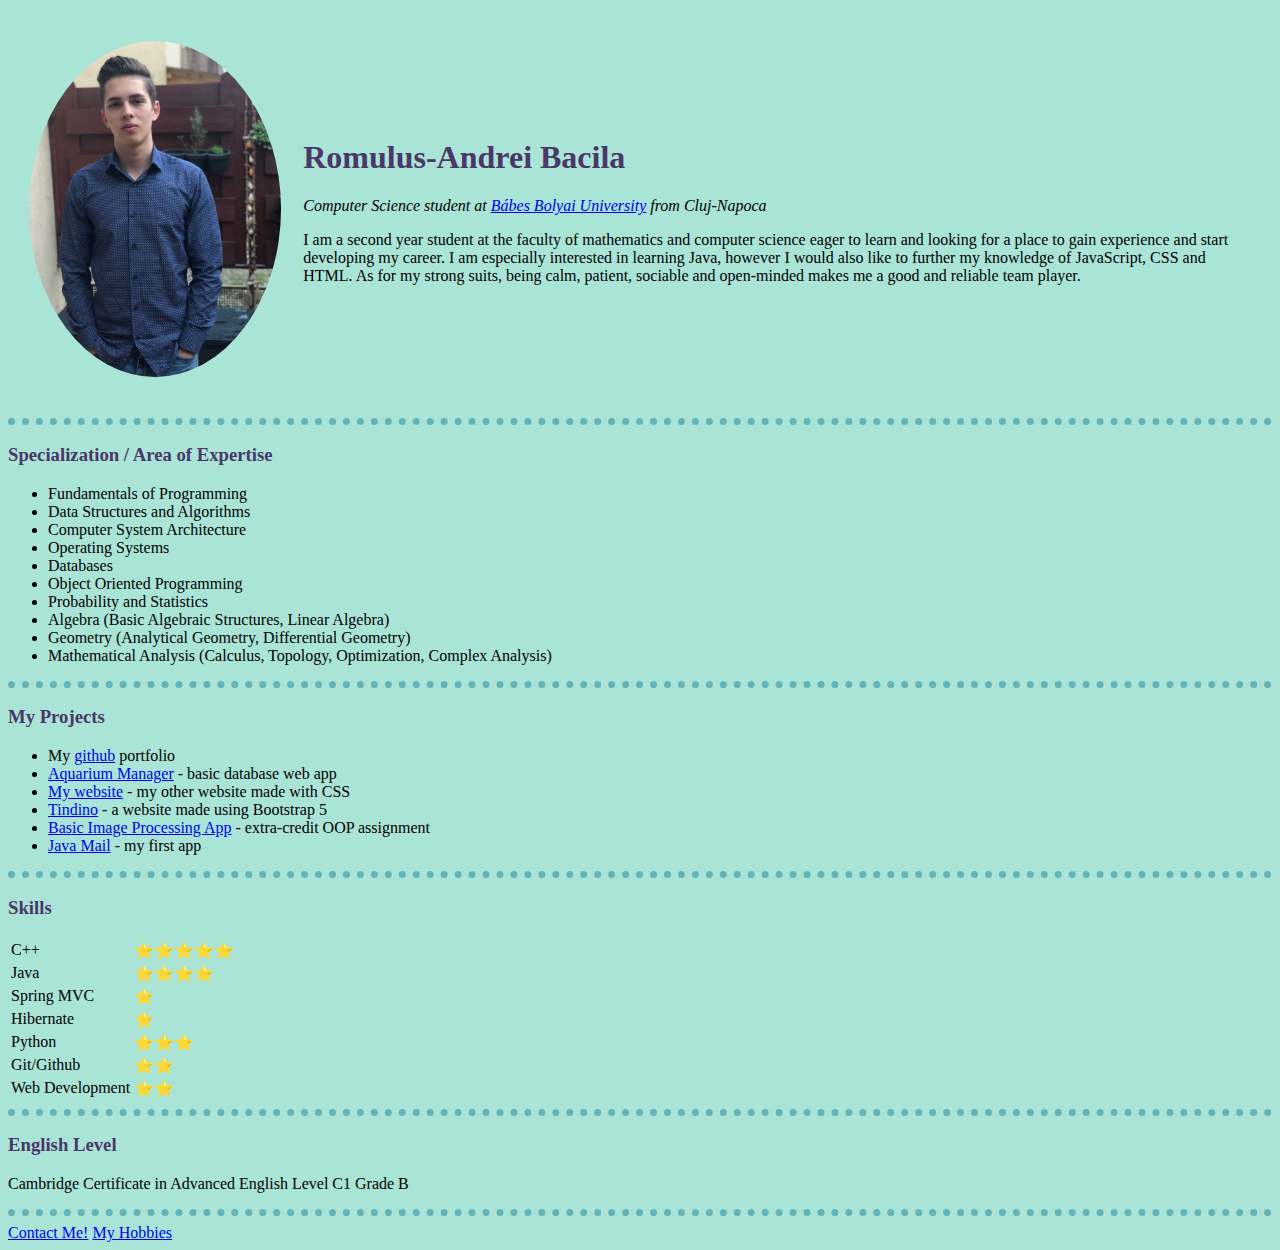
<file: index.html>
<!DOCTYPE html>
<html lang="en" dir="ltr">

<head>
  <meta charset="utf-8">
  <title>Andrei's Personal Site</title>

  <link rel="stylesheet" href="css/styles.css">

</head>

<body>
  <table cellspacing="20">
    <tr>
      <td>
        <img src="images/eu1.jpeg" id="profilePicture" alt="Andrei profile picture">
      </td>
      <td>
        <h1>Romulus-Andrei Bacila</h1>
        <p><em>Computer Science student at <a href="http://www.cs.ubbcluj.ro/education/academic-programmes/undergraduate-programmes/mathematics-computer-science-programme-profile/" target="_blank">Bábes Bolyai University</a> from Cluj-Napoca</em></p>
        <p>I am a second year student at the faculty of mathematics and computer science eager to learn
          and looking for a place to gain experience and start developing my career. I am especially interested in
          learning Java, however I would also like to further my knowledge of JavaScript, CSS and HTML.
          As for my strong suits, being calm, patient, sociable and open-minded makes me a good and reliable team player.</p>
      </td>
    </tr>
  </table>

  <hr>

  <h3>Specialization / Area of Expertise</h3>
  <ul>
    <li>Fundamentals of Programming</li>
    <li>Data Structures and Algorithms</li>
    <li>Computer System Architecture</li>
    <li>Operating Systems</li>
    <li>Databases</li>
    <li>Object Oriented Programming</li>
    <li>Probability and Statistics</li>
    <li>Algebra (Basic Algebraic Structures, Linear Algebra)</li>
    <li>Geometry (Analytical Geometry, Differential Geometry)</li>
    <li>Mathematical Analysis (Calculus, Topology, Optimization, Complex Analysis)</li>
  </ul>

  <hr>

  <h3>My Projects</h3>
  <ul>
    <li>My <a href="https://github.com/Tolsi111" target="_blank">github</a> portfolio</li>
    <li> <a href="https://github.com/Tolsi111/Aquarium-manager" target="_blank">Aquarium Manager</a> - basic database web app</li>
    <li> <a href="https://tolsi111.github.io/CSS-My-website/" target="_blank">My website</a> - my other website made with CSS</li>
    <li> <a href="https://tolsi111.github.io/tindino/" target="_blank">Tindino</a> - a website made using Bootstrap 5</li>
    <li> <a href="https://github.com/Tolsi111/BasicImageProcessingApp" target="_blank">Basic Image Processing App</a> - extra-credit OOP assignment</li>
    <li> <a href="https://github.com/Tolsi111/javaMail" target="_blank">Java Mail</a> - my first app</li>
  </ul>

  <hr>

  <h3>Skills</h3>
  <table>
    <tbody>
      <tr>
        <td>C++</td>
        <td>⭐⭐⭐⭐⭐</td>
      </tr>
      <tr>
        <td>Java</td>
        <td>⭐⭐⭐⭐</td>
      </tr>
      <tr>
        <td>Spring MVC</td>
        <td>⭐</td>
      </tr>
      <tr>
        <td>Hibernate</td>
        <td>⭐</td>
      </tr>
      <tr>
        <td>Python</td>
        <td>⭐⭐⭐</td>
      </tr>
      <tr>
        <td>Git/Github</td>
        <td>⭐⭐</td>
      </tr>
      <tr>
        <td>Web Development</td>
        <td>⭐⭐</td>
      </tr>
    </tbody>
  </table>

  <hr>

  <h3>English Level</h3>
  <p>Cambridge Certificate in Advanced English Level C1 Grade B</p>

  <hr>

  <a href="contact.html">Contact Me!</a>
  <a href="hobbies.html">My Hobbies</a>

</body>

</html>
</file>
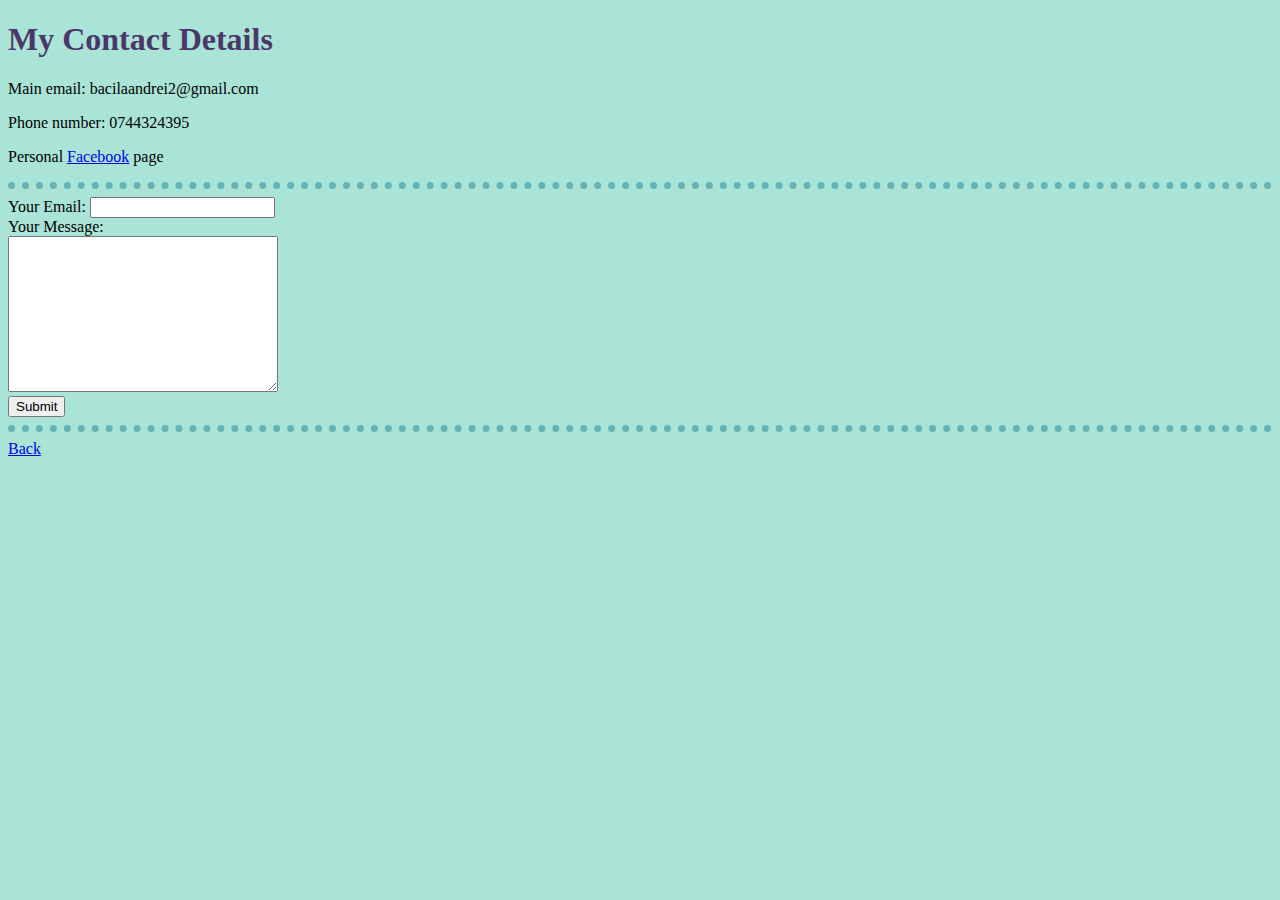
<file: contact.html>
<!DOCTYPE html>
<html lang="en" dir="ltr">
  <head>
    <meta charset="utf-8">
    <title>My Contact</title>
    <link rel="stylesheet" href="css/styles.css">
  </head>
  <body>
    <h1>My Contact Details</h1>
    <p>Main email: bacilaandrei2@gmail.com</p>
    <p>Phone number: 0744324395</p>
    <p>Personal <a href="https://www.facebook.com/bacila.andreii/" target="_blank">Facebook</a> page</p>

  <hr>

    <form action="mailto:bacilaandrei2@gmail.com" method="post" enctype="text/plain">
      <label>Your Email:</label>
      <input type="email" name="yourEmail" value="">
      <br>
      <label>Your Message:</label>
      <br>
      <textarea name="YourMessage" rows="10" cols="31"></textarea>
      <br>
      <input type="submit" name="" value="Submit">
    </form>

  <hr>
  <a href="index.html">Back</a>
  </body>
</html>
</file>
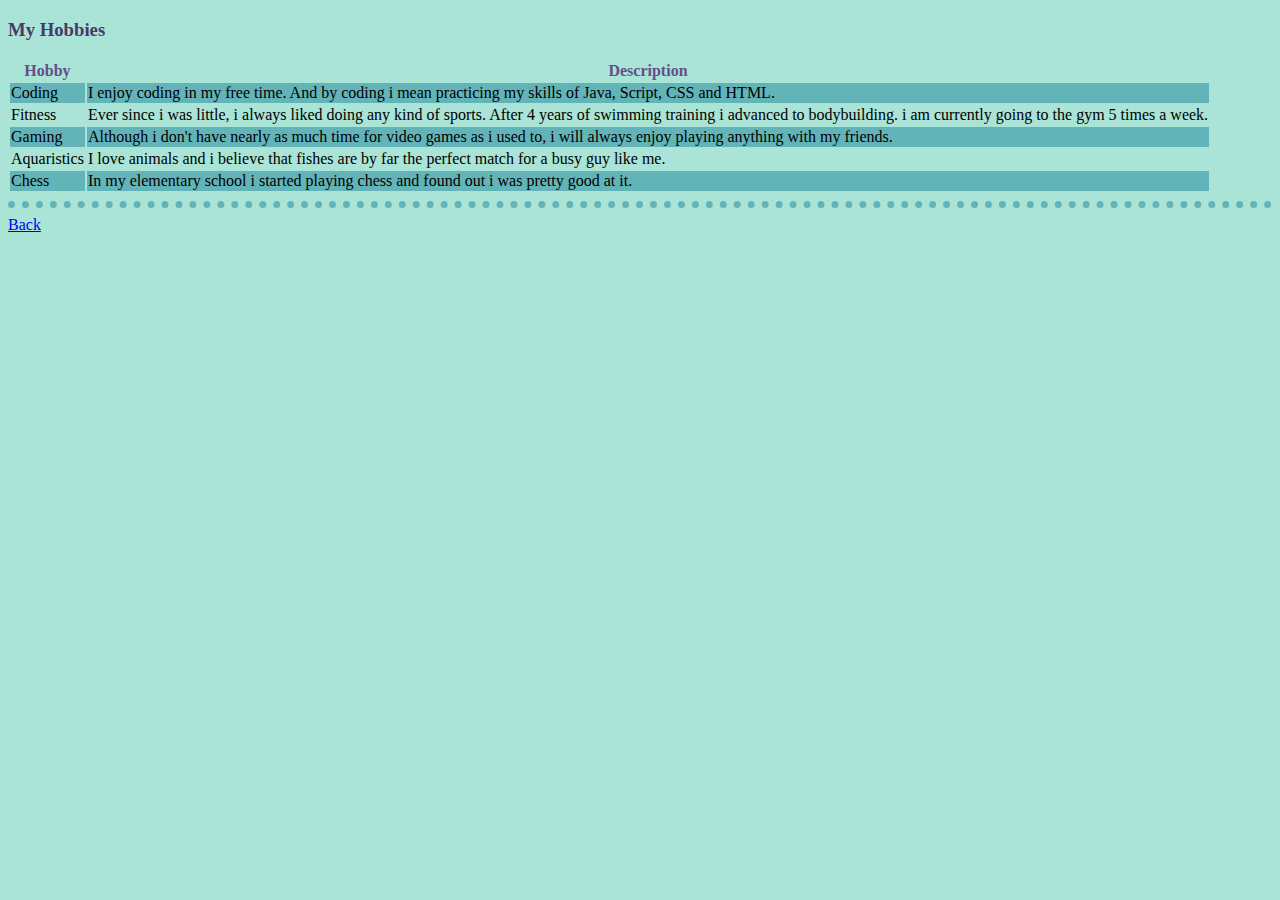
<file: hobbies.html>
<!DOCTYPE html>
<html lang="en" dir="ltr">

<head>
  <meta charset="utf-8">
  <title>My hobbies</title>
  <link rel="stylesheet" href="css/styles.css">
</head>

<body>
  <h3>My Hobbies</h3>

  <table>
    <thead>
      <tr>
        <th id="tableHeading">Hobby</th>
        <th>Description</th>
      </tr>
    </thead>
    <tbody>
      <tr class="oddRow">
        <td >Coding</td>
        <td>I enjoy coding in my free time. And by coding i mean practicing my skills of Java, Script, CSS and HTML.</td>
      </tr>
      <tr>
        <td>Fitness</td>
        <td>Ever since i was little, i always liked doing any kind of sports. After 4 years of swimming training i advanced to bodybuilding. i am currently going to the gym 5 times a week.</td>
      </tr>
      <tr class="oddRow">
        <td>Gaming</td>
        <td>Although i don't have nearly as much time for video games as i used to, i will always enjoy playing anything with my friends.</td>
      </tr>
      <tr>
        <td>Aquaristics</td>
        <td>I love animals and i believe that fishes are by far the perfect match for a busy guy like me.</td>
      </tr>
      <tr class="oddRow">
        <td>Chess</td>
        <td>In my elementary school i started playing chess and found out i was pretty good at it.</td>
      </tr>
    </tbody>
  </table>


  <hr>
  <a href="index.html">Back</a>
</body>

</html>
</file>
<file: css/styles.css>
/************************************ TAG SELECTORS*******************************/
body {
  background-color: #A9E4D7;
}

hr {
  border-style: dotted none none;
  border-width: 7px;
  border-color: #63B4B8;
}

h1 {
  color: #4B3869;
}

h3 {
  color: #4B3869;
}

th {
  color: #664E88;
}

/************************************ CLASS SELECTORS*******************************/
.oddRow {
  background-color: #63B4B8;
}

.evenRow {
  background-color: #664E88;
}

/************************************ ID SELECTORS*******************************/
/*
#tableHeading{/*id tag will overrite. One can only have a single instance of an id on a particular page
  color: #664E88;
}
*/
#profilePicture {
  width: auto;
  height: auto;
  display: block;
  max-width: 100%;
  padding: 12px 0;
  border-radius: 50%;
}
</file>
